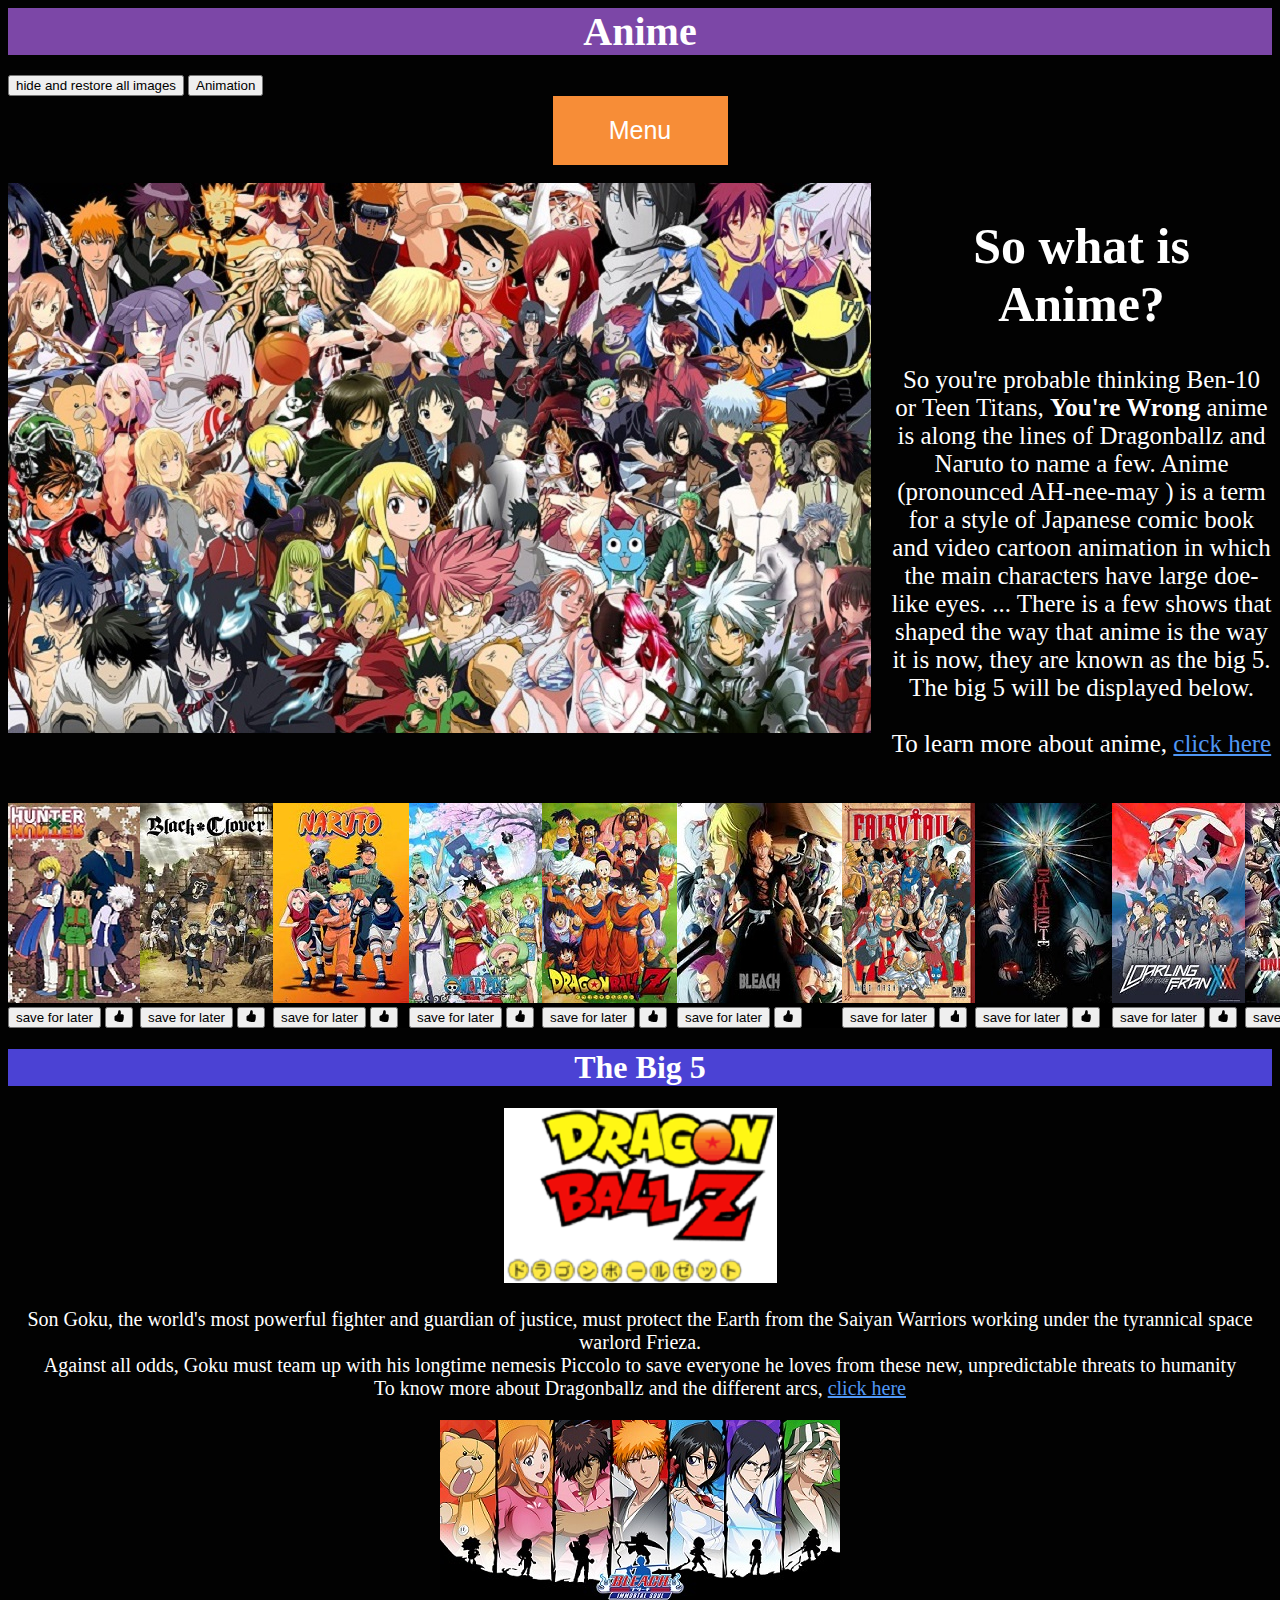
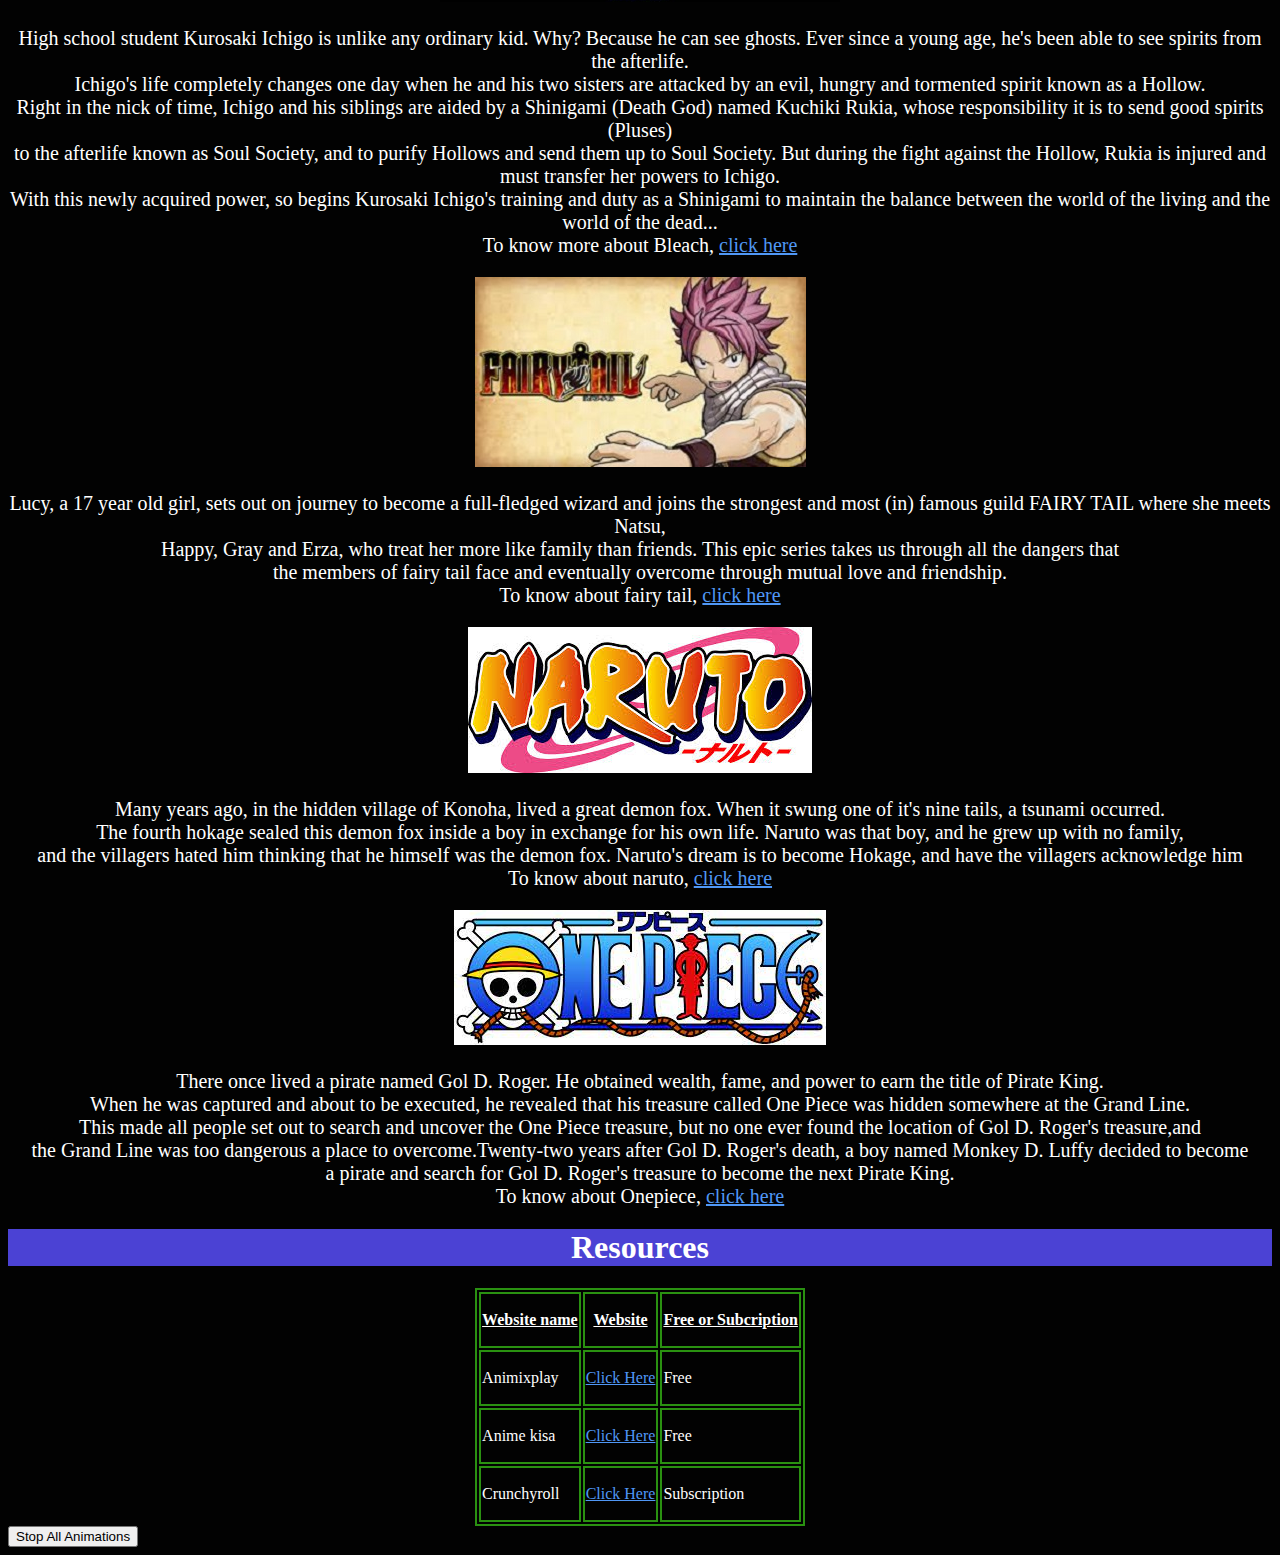
<file: My website/My Website/index.html>
<!DOCTYPE html>
<html lang="en">
<head>
    <meta charset="UTF-8">
    <meta http-equiv="X-UA-Compatible" content="IE=edge">
    <meta name="viewport" content="width=device-width, initial-scale=1.0">
    <link rel="stylesheet" href="../scss/index.css">
    <title>Anime</title>
</head>
<!--create a header and links to other pages-->
<body>
  <header class="head1">Anime</header>
  <button id="hide">hide and restore all images</button>
  <button id="animation">Animation</button>

    <section class="head2">
        <div class="dropdown">
          <button onclick="myFunction()" class="dropbtn">Menu</button>
          <div id="myDropdown" class="dropdown-content">
            <a href="index.html">Home</a>
            <a href="aboutme.html">About</a>
            <a href="contact.html">Contact</a>
            <a href="saveForLater.html">Save For Later</a>
          </div>
        </div>
    </section><br>
    
    <!--add a picture of all anime and describe what is anime-->
    <section class="subhead1">
        <div class="image1"><img src="../imgs/background.jpg" alt=""></div>
        <div class="para1">
          <h1>So what is Anime?</h1>
        <p>So you're probable thinking Ben-10 or Teen Titans, <strong>You're Wrong</strong> anime is along the lines of Dragonballz and Naruto to name a few.
        Anime (pronounced AH-nee-may ) is a term for a style of Japanese comic book and video cartoon animation in which the main characters have large doe-like eyes. ... 
        There is a few shows that shaped the way that anime is the way it is now, they are known as the big 5. The big 5 will be displayed below.<br><br>
        To learn more about anime, <a class="links" href="https://en.wikipedia.org/wiki/Anime">click here</a></p>
        </div>
    </section>

    <!--add pictures of different anime and set it in line-->
    <section class="banner">
      <div>
        <img src="../imgs/hunter.jpg" alt="hunter">
        <button onclick="saveForLater(event)">save for later</button>
       <button onclick= "imageLike(event)" aria-label="Aria Name">
        <svg xmlns="http://www.w3.org/2000/svg" width="12" height="12" fill="currentColor" class="bi bi-hand-thumbs-up-fill" viewBox="0 0 16 16" >
          <path d="M6.956 1.745C7.021.81 7.908.087 8.864.325l.261.066c.463.116.874.456 1.012.965.22.816.533 2.511.062 4.51a9.84 9.84 0 0 1 .443-.051c.713-.065 1.669-.072 2.516.21.518.173.994.681 1.2 1.273.184.532.16 1.162-.234 1.733.058.119.103.242.138.363.077.27.113.567.113.856 0 .289-.036.586-.113.856-.039.135-.09.273-.16.404.169.387.107.819-.003 1.148a3.163 3.163 0 0 1-.488.901c.054.152.076.312.076.465 0 .305-.089.625-.253.912C13.1 15.522 12.437 16 11.5 16H8c-.605 0-1.07-.081-1.466-.218a4.82 4.82 0 0 1-.97-.484l-.048-.03c-.504-.307-.999-.609-2.068-.722C2.682 14.464 2 13.846 2 13V9c0-.85.685-1.432 1.357-1.615.849-.232 1.574-.787 2.132-1.41.56-.627.914-1.28 1.039-1.639.199-.575.356-1.539.428-2.59z"/>
        </svg>
      </button>
      </div>
      
      <div>
        <img src="../imgs/black.jfif" alt="clover">
        <button onclick="saveForLater(event)">save for later</button>
        <button onclick= "imageLike(event)" aria-label="Aria Name">
          <svg xmlns="http://www.w3.org/2000/svg" width="12" height="12" fill="currentColor" class="bi bi-hand-thumbs-up-fill" viewBox="0 0 16 16" >
           <path d="M6.956 1.745C7.021.81 7.908.087 8.864.325l.261.066c.463.116.874.456 1.012.965.22.816.533 2.511.062 4.51a9.84 9.84 0 0 1 .443-.051c.713-.065 1.669-.072 2.516.21.518.173.994.681 1.2 1.273.184.532.16 1.162-.234 1.733.058.119.103.242.138.363.077.27.113.567.113.856 0 .289-.036.586-.113.856-.039.135-.09.273-.16.404.169.387.107.819-.003 1.148a3.163 3.163 0 0 1-.488.901c.054.152.076.312.076.465 0 .305-.089.625-.253.912C13.1 15.522 12.437 16 11.5 16H8c-.605 0-1.07-.081-1.466-.218a4.82 4.82 0 0 1-.97-.484l-.048-.03c-.504-.307-.999-.609-2.068-.722C2.682 14.464 2 13.846 2 13V9c0-.85.685-1.432 1.357-1.615.849-.232 1.574-.787 2.132-1.41.56-.627.914-1.28 1.039-1.639.199-.575.356-1.539.428-2.59z"/>
         </svg>
       </button>
      </div>

      <div>
        <img src="../imgs/naruto.jfif" alt="naruto">
        <button onclick="saveForLater(event)">save for later</button>
        <button onclick= "imageLike(event)" aria-label="Aria Name">
          <svg xmlns="http://www.w3.org/2000/svg" width="12" height="12" fill="currentColor" class="bi bi-hand-thumbs-up-fill" viewBox="0 0 16 16" >
           <path d="M6.956 1.745C7.021.81 7.908.087 8.864.325l.261.066c.463.116.874.456 1.012.965.22.816.533 2.511.062 4.51a9.84 9.84 0 0 1 .443-.051c.713-.065 1.669-.072 2.516.21.518.173.994.681 1.2 1.273.184.532.16 1.162-.234 1.733.058.119.103.242.138.363.077.27.113.567.113.856 0 .289-.036.586-.113.856-.039.135-.09.273-.16.404.169.387.107.819-.003 1.148a3.163 3.163 0 0 1-.488.901c.054.152.076.312.076.465 0 .305-.089.625-.253.912C13.1 15.522 12.437 16 11.5 16H8c-.605 0-1.07-.081-1.466-.218a4.82 4.82 0 0 1-.97-.484l-.048-.03c-.504-.307-.999-.609-2.068-.722C2.682 14.464 2 13.846 2 13V9c0-.85.685-1.432 1.357-1.615.849-.232 1.574-.787 2.132-1.41.56-.627.914-1.28 1.039-1.639.199-.575.356-1.539.428-2.59z"/>
         </svg>
       </button>
      </div>

      <div>
        <img src="../imgs/onepiece.jfif" alt="onepiece">
        <button onclick="saveForLater(event)">save for later</button>
        <button onclick= "imageLike(event)" aria-label="Aria Name">
          <svg xmlns="http://www.w3.org/2000/svg" width="12" height="12" fill="currentColor" class="bi bi-hand-thumbs-up-fill" viewBox="0 0 16 16" >
           <path d="M6.956 1.745C7.021.81 7.908.087 8.864.325l.261.066c.463.116.874.456 1.012.965.22.816.533 2.511.062 4.51a9.84 9.84 0 0 1 .443-.051c.713-.065 1.669-.072 2.516.21.518.173.994.681 1.2 1.273.184.532.16 1.162-.234 1.733.058.119.103.242.138.363.077.27.113.567.113.856 0 .289-.036.586-.113.856-.039.135-.09.273-.16.404.169.387.107.819-.003 1.148a3.163 3.163 0 0 1-.488.901c.054.152.076.312.076.465 0 .305-.089.625-.253.912C13.1 15.522 12.437 16 11.5 16H8c-.605 0-1.07-.081-1.466-.218a4.82 4.82 0 0 1-.97-.484l-.048-.03c-.504-.307-.999-.609-2.068-.722C2.682 14.464 2 13.846 2 13V9c0-.85.685-1.432 1.357-1.615.849-.232 1.574-.787 2.132-1.41.56-.627.914-1.28 1.039-1.639.199-.575.356-1.539.428-2.59z"/>
         </svg>
       </button>
      </div>

      <div>
        <img src="../imgs/dbz.jfif" alt="dbz">
        <button onclick="saveForLater(event)">save for later</button>
        <button onclick= "imageLike(event)" aria-label="Aria Name">
          <svg xmlns="http://www.w3.org/2000/svg" width="12" height="12" fill="currentColor" class="bi bi-hand-thumbs-up-fill" viewBox="0 0 16 16" >
           <path d="M6.956 1.745C7.021.81 7.908.087 8.864.325l.261.066c.463.116.874.456 1.012.965.22.816.533 2.511.062 4.51a9.84 9.84 0 0 1 .443-.051c.713-.065 1.669-.072 2.516.21.518.173.994.681 1.2 1.273.184.532.16 1.162-.234 1.733.058.119.103.242.138.363.077.27.113.567.113.856 0 .289-.036.586-.113.856-.039.135-.09.273-.16.404.169.387.107.819-.003 1.148a3.163 3.163 0 0 1-.488.901c.054.152.076.312.076.465 0 .305-.089.625-.253.912C13.1 15.522 12.437 16 11.5 16H8c-.605 0-1.07-.081-1.466-.218a4.82 4.82 0 0 1-.97-.484l-.048-.03c-.504-.307-.999-.609-2.068-.722C2.682 14.464 2 13.846 2 13V9c0-.85.685-1.432 1.357-1.615.849-.232 1.574-.787 2.132-1.41.56-.627.914-1.28 1.039-1.639.199-.575.356-1.539.428-2.59z"/>
         </svg>
       </button>
      </div>

      <div>
        <img src="../imgs/bleach.jfif" alt="bleach">
        <button onclick="saveForLater(event)">save for later</button>
        <button onclick= "imageLike(event)" aria-label="Aria Name">
          <svg xmlns="http://www.w3.org/2000/svg" width="12" height="12" fill="currentColor" class="bi bi-hand-thumbs-up-fill" viewBox="0 0 16 16" >
           <path d="M6.956 1.745C7.021.81 7.908.087 8.864.325l.261.066c.463.116.874.456 1.012.965.22.816.533 2.511.062 4.51a9.84 9.84 0 0 1 .443-.051c.713-.065 1.669-.072 2.516.21.518.173.994.681 1.2 1.273.184.532.16 1.162-.234 1.733.058.119.103.242.138.363.077.27.113.567.113.856 0 .289-.036.586-.113.856-.039.135-.09.273-.16.404.169.387.107.819-.003 1.148a3.163 3.163 0 0 1-.488.901c.054.152.076.312.076.465 0 .305-.089.625-.253.912C13.1 15.522 12.437 16 11.5 16H8c-.605 0-1.07-.081-1.466-.218a4.82 4.82 0 0 1-.97-.484l-.048-.03c-.504-.307-.999-.609-2.068-.722C2.682 14.464 2 13.846 2 13V9c0-.85.685-1.432 1.357-1.615.849-.232 1.574-.787 2.132-1.41.56-.627.914-1.28 1.039-1.639.199-.575.356-1.539.428-2.59z"/>
         </svg>
       </button>
      </div>

      <div>
        <img src="../imgs/fairytail.jfif" alt="fairytail">
        <button onclick="saveForLater(event)">save for later</button>
        <button onclick= "imageLike(event)" aria-label="Aria Name">
          <svg xmlns="http://www.w3.org/2000/svg" width="12" height="12" fill="currentColor" class="bi bi-hand-thumbs-up-fill" viewBox="0 0 10 16" >
           <path d="M6.956 1.745C7.021.81 7.908.087 8.864.325l.261.066c.463.116.874.456 1.012.965.22.816.533 2.511.062 4.51a9.84 9.84 0 0 1 .443-.051c.713-.065 1.669-.072 2.516.21.518.173.994.681 1.2 1.273.184.532.16 1.162-.234 1.733.058.119.103.242.138.363.077.27.113.567.113.856 0 .289-.036.586-.113.856-.039.135-.09.273-.16.404.169.387.107.819-.003 1.148a3.163 3.163 0 0 1-.488.901c.054.152.076.312.076.465 0 .305-.089.625-.253.912C13.1 15.522 12.437 16 11.5 16H8c-.605 0-1.07-.081-1.466-.218a4.82 4.82 0 0 1-.97-.484l-.048-.03c-.504-.307-.999-.609-2.068-.722C2.682 14.464 2 13.846 2 13V9c0-.85.685-1.432 1.357-1.615.849-.232 1.574-.787 2.132-1.41.56-.627.914-1.28 1.039-1.639.199-.575.356-1.539.428-2.59z"/>
         </svg>
       </button>
      </div>

      <div>
        <img src="../imgs/death.jfif" alt="note">
        <button onclick="saveForLater(event)">save for later</button>
        <button onclick= "imageLike(event)" aria-label="Aria Name">
          <svg xmlns="http://www.w3.org/2000/svg" width="12" height="12" fill="currentColor" class="bi bi-hand-thumbs-up-fill" viewBox="0 0 16 16" >
           <path d="M6.956 1.745C7.021.81 7.908.087 8.864.325l.261.066c.463.116.874.456 1.012.965.22.816.533 2.511.062 4.51a9.84 9.84 0 0 1 .443-.051c.713-.065 1.669-.072 2.516.21.518.173.994.681 1.2 1.273.184.532.16 1.162-.234 1.733.058.119.103.242.138.363.077.27.113.567.113.856 0 .289-.036.586-.113.856-.039.135-.09.273-.16.404.169.387.107.819-.003 1.148a3.163 3.163 0 0 1-.488.901c.054.152.076.312.076.465 0 .305-.089.625-.253.912C13.1 15.522 12.437 16 11.5 16H8c-.605 0-1.07-.081-1.466-.218a4.82 4.82 0 0 1-.97-.484l-.048-.03c-.504-.307-.999-.609-2.068-.722C2.682 14.464 2 13.846 2 13V9c0-.85.685-1.432 1.357-1.615.849-.232 1.574-.787 2.132-1.41.56-.627.914-1.28 1.039-1.639.199-.575.356-1.539.428-2.59z"/>
         </svg>
       </button>
      </div>

      <div>
        <img src="../imgs/darling.jfif" alt="darling">
        <button onclick="saveForLater(event)">save for later</button>
        <button onclick= "imageLike(event)" aria-label="Aria Name">
          <svg xmlns="http://www.w3.org/2000/svg" width="12" height="12" fill="currentColor" class="bi bi-hand-thumbs-up-fill" viewBox="0 0 16 16" >
           <path d="M6.956 1.745C7.021.81 7.908.087 8.864.325l.261.066c.463.116.874.456 1.012.965.22.816.533 2.511.062 4.51a9.84 9.84 0 0 1 .443-.051c.713-.065 1.669-.072 2.516.21.518.173.994.681 1.2 1.273.184.532.16 1.162-.234 1.733.058.119.103.242.138.363.077.27.113.567.113.856 0 .289-.036.586-.113.856-.039.135-.09.273-.16.404.169.387.107.819-.003 1.148a3.163 3.163 0 0 1-.488.901c.054.152.076.312.076.465 0 .305-.089.625-.253.912C13.1 15.522 12.437 16 11.5 16H8c-.605 0-1.07-.081-1.466-.218a4.82 4.82 0 0 1-.97-.484l-.048-.03c-.504-.307-.999-.609-2.068-.722C2.682 14.464 2 13.846 2 13V9c0-.85.685-1.432 1.357-1.615.849-.232 1.574-.787 2.132-1.41.56-.627.914-1.28 1.039-1.639.199-.575.356-1.539.428-2.59z"/>
         </svg>
       </button>
      </div>

      <div>
        <img src="../imgs/onepunch.jfif" alt="man">
        <button onclick="saveForLater(event)">save for later</button>
        <button onclick= "imageLike(event)" aria-label="Aria Name">
          <svg xmlns="http://www.w3.org/2000/svg" width="12" height="12" fill="currentColor" class="bi bi-hand-thumbs-up-fill" viewBox="0 0 16 16" >
           <path d="M6.956 1.745C7.021.81 7.908.087 8.864.325l.261.066c.463.116.874.456 1.012.965.22.816.533 2.511.062 4.51a9.84 9.84 0 0 1 .443-.051c.713-.065 1.669-.072 2.516.21.518.173.994.681 1.2 1.273.184.532.16 1.162-.234 1.733.058.119.103.242.138.363.077.27.113.567.113.856 0 .289-.036.586-.113.856-.039.135-.09.273-.16.404.169.387.107.819-.003 1.148a3.163 3.163 0 0 1-.488.901c.054.152.076.312.076.465 0 .305-.089.625-.253.912C13.1 15.522 12.437 16 11.5 16H8c-.605 0-1.07-.081-1.466-.218a4.82 4.82 0 0 1-.97-.484l-.048-.03c-.504-.307-.999-.609-2.068-.722C2.682 14.464 2 13.846 2 13V9c0-.85.685-1.432 1.357-1.615.849-.232 1.574-.787 2.132-1.41.56-.627.914-1.28 1.039-1.639.199-.575.356-1.539.428-2.59z"/>
         </svg>
       </button>
      </div>

      <div>
        <img src="../imgs/haikyuu.jfif" alt="volley">
        <button onclick="saveForLater(event)">save for later</button>
        <button onclick= "imageLike(event)" aria-label="Aria Name">
          <svg xmlns="http://www.w3.org/2000/svg" width="12" height="12" fill="currentColor" class="bi bi-hand-thumbs-up-fill" viewBox="0 0 16 16" >
           <path d="M6.956 1.745C7.021.81 7.908.087 8.864.325l.261.066c.463.116.874.456 1.012.965.22.816.533 2.511.062 4.51a9.84 9.84 0 0 1 .443-.051c.713-.065 1.669-.072 2.516.21.518.173.994.681 1.2 1.273.184.532.16 1.162-.234 1.733.058.119.103.242.138.363.077.27.113.567.113.856 0 .289-.036.586-.113.856-.039.135-.09.273-.16.404.169.387.107.819-.003 1.148a3.163 3.163 0 0 1-.488.901c.054.152.076.312.076.465 0 .305-.089.625-.253.912C13.1 15.522 12.437 16 11.5 16H8c-.605 0-1.07-.081-1.466-.218a4.82 4.82 0 0 1-.97-.484l-.048-.03c-.504-.307-.999-.609-2.068-.722C2.682 14.464 2 13.846 2 13V9c0-.85.685-1.432 1.357-1.615.849-.232 1.574-.787 2.132-1.41.56-.627.914-1.28 1.039-1.639.199-.575.356-1.539.428-2.59z"/>
         </svg>
       </button>
      </div>
    </section>

    <!--write up about the big 5 and create links to wikipedia pages to give more information-->
    <h1 class="middle1">The Big 5</h1>
    <section class="middle">
      <div><img src="../imgs/DBZname.png" alt="bigfive1"></div>
       <p>Son Goku, the world's most powerful fighter and guardian of justice, must protect the Earth from the Saiyan Warriors working under the tyrannical space warlord Frieza.<br>
         Against all odds, Goku must team up with his longtime nemesis Piccolo to save everyone he loves from these new, unpredictable threats to humanity<br>
         To know more about Dragonballz and the different arcs, <a class="links" href="https://en.wikipedia.org/wiki/Dragon_Ball_Z">click here</a></p>

      <div><img src="../imgs/bleachname2.jpg" alt="bigfive2"></div>
        <p>High school student Kurosaki Ichigo is unlike any ordinary kid. Why? Because he can see ghosts. Ever since a young age, he's been able to see spirits from the afterlife.<br>
          Ichigo's life completely changes one day when he and his two sisters are attacked by an evil, hungry and tormented spirit known as a Hollow.<br>
          Right in the nick of time, Ichigo and his siblings are aided by a Shinigami (Death God) named Kuchiki Rukia, whose responsibility it is to send good spirits (Pluses)<br>
          to the afterlife known as Soul Society, and to purify Hollows and send them up to Soul Society. But during the fight against the Hollow, Rukia is injured and must transfer her powers to Ichigo.<br>
          With this newly acquired power, so begins Kurosaki Ichigo's training and duty as a Shinigami to maintain the balance between the world of the living and the world of the dead...<br>
          To know more about Bleach, <a class="links" href="https://en.wikipedia.org/wiki/Bleach_(TV_series)">click here</a></p>

      <div><img src="../imgs/fairytailname.jfif" alt="bigfive3"></div>
        <p>Lucy, a 17 year old girl, sets out on journey to become a full-fledged wizard and joins the strongest and most (in) famous guild FAIRY TAIL where she meets Natsu,<br>
          Happy, Gray and Erza, who treat her more like family than friends. This epic series takes us through all the dangers that<br>
          the members of fairy tail face and eventually overcome through mutual love and friendship.<br>
          To know about fairy tail, <a class="links" href="https://en.wikipedia.org/wiki/Fairy_Tail">click here</a></p>
           
      <div><img src="../imgs/narutoname.jfif" alt="bigfive4"></div>
        <p>Many years ago, in the hidden village of Konoha, lived a great demon fox. When it swung one of it's nine tails, a tsunami occurred.<br>
          The fourth hokage sealed this demon fox inside a boy in exchange for his own life. Naruto was that boy, and he grew up with no family,<br>
          and the villagers hated him thinking that he himself was the demon fox. Naruto's dream is to become Hokage, and have the villagers acknowledge him<br>
          To know about naruto, <a class="links" href="https://en.wikipedia.org/wiki/Naruto">click here</a></p>

      <div><img src="../imgs/onepiecename.jfif" alt="bigfive5"></div>
        <p>There once lived a pirate named Gol D. Roger. He obtained wealth, fame, and power to earn the title of Pirate King.<br>
          When he was captured and about to be executed, he revealed that his treasure called One Piece was hidden somewhere at the Grand Line.<br>
          This made all people set out to search and uncover the One Piece treasure, but no one ever found the location of Gol D. Roger's treasure,and<br>
          the Grand Line was too dangerous a place to overcome.Twenty-two years after Gol D. Roger's death, a boy named Monkey D. Luffy decided to become<br>
          a pirate and search for Gol D. Roger's treasure to become the next Pirate King.<br>
          To know about Onepiece, <a class="links" href="https://en.wikipedia.org/wiki/One_Piece">click here</a></p>
    </section>

    <!--create a resources table for free and subscription websites to watch anime-->
    <h1 class="footer">Resources</h1>
    <table class="refer">
      <tr class="table_head">
        <th>Website name</th>
        <th>Website</th>
        <th>Free or Subcription</th>
      </tr>
      <tr>
        <td>Animixplay</td>
        <td><a class="links" href="https://animixplay.to/">Click Here</a></td>
        <td>Free</td>
      </tr>
      <tr>
        <td>Anime kisa</td>
        <td><a class="links" href="https://animekisa.tv/">Click Here</a></td>
        <td>Free</td>
      </tr>
      <tr>
        <td>Crunchyroll</td>
        <td><a class="links" href="https://www.crunchyroll.com/">Click Here</a></td>
        <td>Subscription</td>
      </tr>
    </table>




    <script src="https://ajax.googleapis.com/ajax/libs/jquery/3.6.0/jquery.min.js"></script>
    <script src="../myWebsite.js"></script>
</body>
</html>
</file>
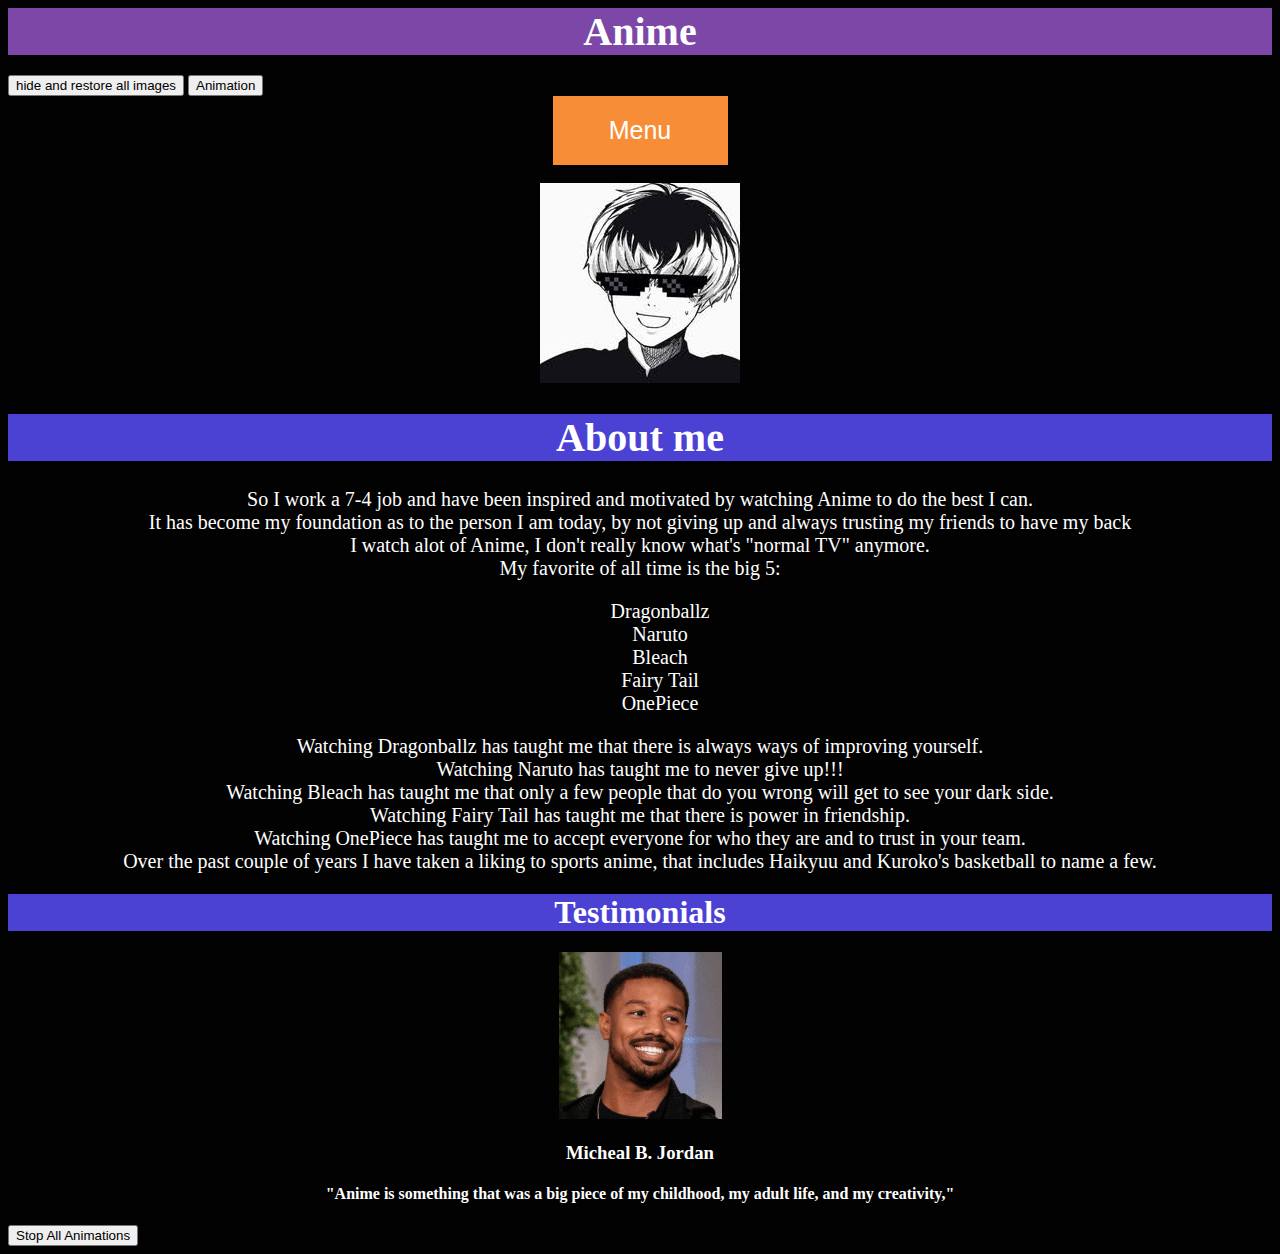
<file: My website/My Website/aboutme.html>
<!DOCTYPE html>
<html lang="en">
<head>
    <meta charset="UTF-8">
    <meta http-equiv="X-UA-Compatible" content="IE=edge">
    <meta name="viewport" content="width=device-width, initial-scale=1.0">
    <link rel="stylesheet" href="../scss/index.css">
    <title>Anime</title>
</head>
<body>
  <!--create a header and links to other pages-->
    <header class="head1">Anime</header>

    <button id="hide">hide and restore all images</button>
    <button id="animation">Animation</button>
    <section class="head2">
        <div class="dropdown">
            <button onclick="myFunction()" class="dropbtn">Menu</button>
            <div id="myDropdown" class="dropdown-content">
              <a href="index.html">Home</a>
              <a href="aboutme.html">About</a>
              <a href="contact.html">Contact</a>
              <a href="saveForLater.html">Save For Later</a>
            </div>
          </div>
    </section><br>

    <!--add the classy about me image-->
    <section class="aboutmeimg">
        <div><img src="../imgs/about_me.jfif" alt="me"></div>
    </section>

<!--write up about me and favorite anime, create an ordered list-->
    <section class="subhead2">
        <div class="me"><h1 class="about_me">About me</h1>
           <p> So I work a 7-4 job and have been inspired and motivated by watching Anime to do the best I can.<br>
            It has become my foundation as to the person I am today, by not giving up and always trusting my friends to have my back<br>
            I watch alot of Anime, I don't really know what's "normal TV" anymore.<br>
            My favorite of all time is the big 5:</p>
            <ol class="list">
                <li>Dragonballz</li>
                <li>Naruto</li>
                <li>Bleach</li>
                <li>Fairy Tail</li>
                <li>OnePiece</li>
            </ol>
           <p> Watching Dragonballz has taught me that there is always ways of improving yourself.<br>
            Watching Naruto has taught me to never give up!!!<br>
            Watching Bleach has taught me that only a few people that do you wrong will get to see your dark side.<br>
            Watching Fairy Tail has taught me that there is power in friendship.<br>
            Watching OnePiece has taught me to accept everyone for who they are and to trust in your team.<br>
            Over the past couple of years I have taken a liking to sports anime, that includes Haikyuu and Kuroko's basketball to name a few.</p>
        </div>
    </section>

    <!--add a testimonial-->
    <section class="footer_aboutme">
        <h1 class="about_me">Testimonials</h1>
        <div><img src="../imgs/micheal.png" alt="test"></div>
        <h3>Micheal B. Jordan</h3> 
        <h4>"Anime is something that was a big piece of my childhood, my adult life, and my creativity,"</h4>
    </section>
    
    <script src="https://ajax.googleapis.com/ajax/libs/jquery/3.6.0/jquery.min.js"></script>
    <script src="../myWebsite.js"></script>
</body>
</html>
</file>
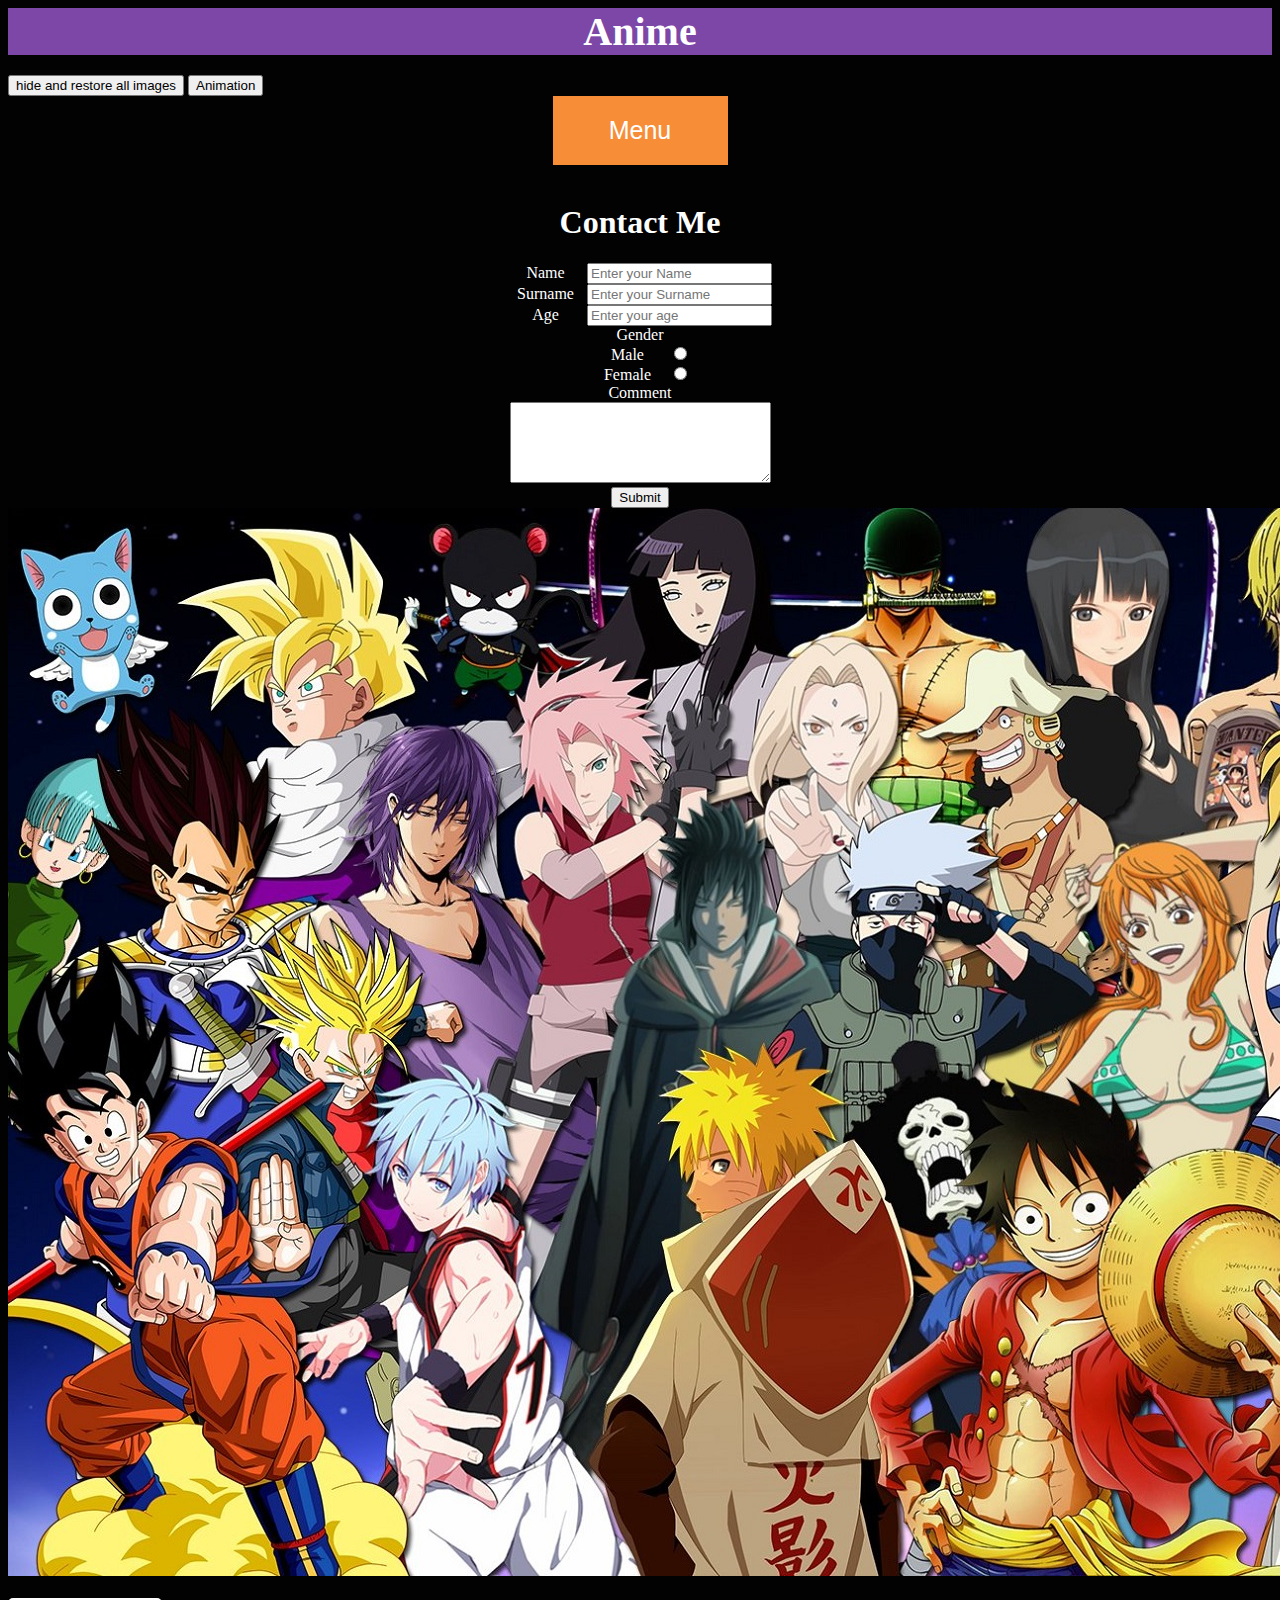
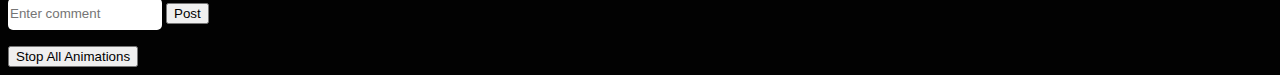
<file: My website/My Website/contact.html>
<!DOCTYPE html>
<html lang="en">
<head>
    <meta charset="UTF-8">
    <meta http-equiv="X-UA-Compatible" content="IE=edge">
    <meta name="viewport" content="width=device-width, initial-scale=1.0">
    <link rel="stylesheet" href="../scss/index.css">
    <title>Anime</title>
</head>
<body>
 <!--create a header and links to other pages-->
    <header class="head1">Anime</header>

    <button id="hide">hide and restore all images</button>
    <button id="animation">Animation</button>

    <section class="head2">
        <div class="dropdown">
            <button onclick="myFunction()" class="dropbtn">Menu</button>
            <div id="myDropdown" class="dropdown-content">
              <a href="index.html">Home</a>
              <a href="aboutme.html">About</a>
              <a href="contact.html">Contact</a>
              <a href="saveForLater.html">Save For Later</a>
            </div>
          </div>
    </section><br>
    
 <!--create a form with radio and a submit button-->
    <div class="contactme"><h1>Contact Me</h1>

    <form action="mailto:denver.naicker108@gmail.com"  method="post">
        <div>
            <label for="firstname">Name</label>
            <input type="text" id="firstname" placeholder="Enter your Name">
        </div>
        <div>
            <label for="lastname">Surname</label>
            <input type="text" id="lastname" placeholder="Enter your Surname">
        </div>
        <div>
            <label for="age">Age</label>
            <input type="number" name="age" id="age" placeholder="Enter your age">
        </div>
        <div>
            Gender
           <div>
            <label for="male">Male</label>
            <input type="radio" name="gender" id="male">
           </div>
           <div>
            <label for="female">Female</label>
            <input type="radio" name="gender" id="female">
        </div>
        </div>
        <div>
            <label for="comment">Comment</label><br>
            <textarea name="comment" id="comment" cols="30" rows="5"></textarea>
        </div>
        <button type="submit">Submit</button>
    </form>
    </div>
    
    <section class="subhead">
        <div><img src="../imgs/my_fav.jpg" alt="fav"></div><br>
    </section>

    <form>
    <input type="text" id="comment-box" placeholder="Enter comment">
    <button type="button" id="post">Post</button>
    <ul id="unordered">
       
   </ul>
</form>

   
    <script src="https://ajax.googleapis.com/ajax/libs/jquery/3.6.0/jquery.min.js"></script>
    <script src="../myWebsite.js"></script>
</body>
</html>
</file>
<file: My website/scss/index.css>
body {
  background-color: #020202;
  color: white;
}

.head1 {
  text-align: center;
  font-size: 40px;
  font-weight: 600;
  background-color: #7c47a7;
  margin-bottom: 20px;
}

.head2 {
  display: -webkit-box;
  display: -ms-flexbox;
  display: flex;
  text-align: center;
  font-size: 20px;
  -webkit-box-pack: center;
      -ms-flex-pack: center;
          justify-content: center;
}

.head2 .home {
  margin: 20px;
}

.head2 .about {
  margin: 20px;
}

.head2 .contact {
  margin: 20px;
}

.subhead1 {
  display: -webkit-box;
  display: -ms-flexbox;
  display: flex;
  text-align: center;
}

.subhead1 h1 {
  text-align: center;
}

.image1 {
  margin-right: 20px;
}

.para1 {
  margin: auto;
  font-size: 25px;
}

.para1 h1 {
  font-size: 50px;
}

.banner {
  display: -webkit-box;
  display: -ms-flexbox;
  display: flex;
  -webkit-box-pack: justify;
      -ms-flex-pack: justify;
          justify-content: space-between;
  margin-top: 20px;
  background-color: black;
}

.middle1 {
  display: block;
  text-align: center;
  background-color: #4b42d4;
}

.middle {
  -webkit-box-align: center;
      -ms-flex-align: center;
          align-items: center;
  text-align: center;
  font-size: 20px;
  margin: 20px, 0;
}

.footer {
  text-align: center;
  background-color: #4b42d4;
}

/*about me page*/
.aboutmeimg {
  display: -webkit-box;
  display: -ms-flexbox;
  display: flex;
  -webkit-box-pack: center;
      -ms-flex-pack: center;
          justify-content: center;
}

.footer_aboutme {
  text-align: center;
}

.subhead2 {
  text-align: center;
}

.subhead2 .list {
  list-style-type: none;
}

.subhead2 .me {
  font-size: 20px;
}

.about_me {
  background-color: #4b42d4;
}

table,
th,
td {
  border: 2px #2a9111 solid;
  height: 50px;
  margin: auto;
}

.table_head {
  text-decoration: underline;
}

.links {
  color: #5097f5;
}

label {
  width: 75px;
  display: inline-block;
}

/*contact me page*/
.contactme {
  text-align: center;
}

#comment-box {
  height: 30px;
  width: 150px;
  border: none;
  border-radius: 5px;
  margin: 0 auto;
}

#post:hover {
  background-color: deeppink;
  border-radius: 5px;
}

.dropbtn {
  background-color: #f78d37;
  color: white;
  width: 175px;
  padding: 20px;
  font-size: 25px;
  border: none;
  cursor: pointer;
}

.dropbtn:hover,
.dropbtn:focus {
  background-color: #2980b9;
}

.dropdown {
  position: relative;
  display: inline-block;
}

.dropdown-content {
  display: none;
  position: absolute;
  background-color: #f1f1f1;
  min-width: 175px;
  overflow: auto;
  -webkit-box-shadow: 0px 8px 16px 0px rgba(0, 0, 0, 0.2);
          box-shadow: 0px 8px 16px 0px rgba(0, 0, 0, 0.2);
  z-index: 1;
}

.dropdown-content a {
  color: black;
  padding: 12px 16px;
  text-decoration: none;
  display: block;
}

.dropdown a:hover {
  background-color: #ddd;
}

.show {
  display: block;
}
/*# sourceMappingURL=index.css.map */
</file>
